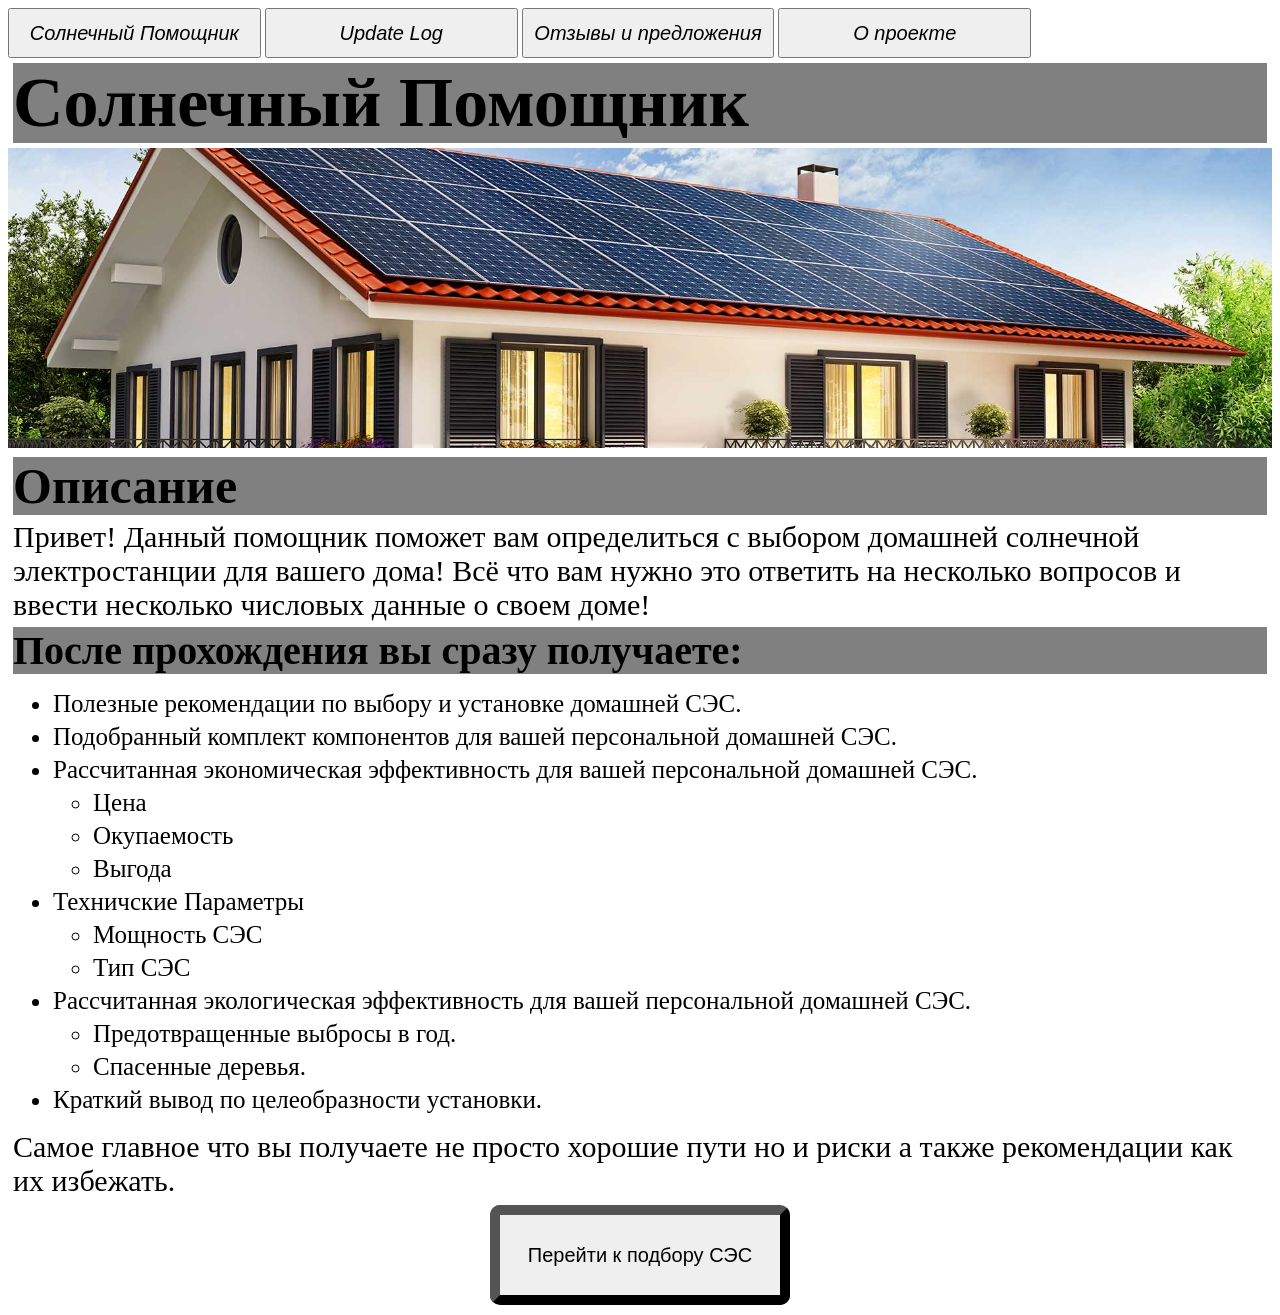
<file: index.html>
<!DOCTYPE html>
<html lang="en" dir="ltr">
  <head>
    <meta charset="utf-8"
    <meta http-equiv="X-UA-Compatible" content="IE=edge">
    <meta name="viewport" content="width=device-width, initial-scale=1.0">
    <title>Солнечный Помощник</title>
    <link rel="stylesheet" href="style.css">
     <link rel="icon" type="image/png" href="icon.png">
  </head>
  <body>

<div class="menu">

  <button type="button" name="button" class="solarh" onclick="solarhhopen()">Солнечный Помощник</button>
  <button type="button" name="button" class="updatel" onclick="updlogopen()">Update Log</button>
  <button type="button" name="button" class="ozenka" onclick="ozenkopen()">Отзывы и предложения</button>
  <button type="button" name="button" class="proekt" onclick="proektopen()">О проекте</button>
</div>

<div class="solarhh" id="solarhh">

  <h1>Солнечный Помощник</h1>
  <img src="solar1.webp" alt="Солнечная Энергия">
  <div class="Opisation">
    <h2>Описание</h2>






    <p>Привет! Данный помощник поможет вам определиться с выбором домашней солнечной электростанции для вашего дома! Всё что вам нужно это ответить на несколько  вопросов и ввести несколько числовых данные о своем доме!</p>
  </div>


   <h3>После прохождения вы сразу получаете:</h3>
  <ul>
    <li>Полезные рекомендации по выбору и установке домашней СЭС.</li>
    <li>Подобранный комплект компонентов для вашей персональной домашней СЭС.</li>
    <li>Рассчитанная экономическая эффективность для вашей персональной домашней СЭС.</li>
    <ul>
      <li>Цена</li>
      <li>Окупаемость</li>
      <li>Выгода</li>
    </ul>
    <li>Техничские Параметры</li>
    <ul>
      <li>Мощность СЭС</li>
      <li>Тип СЭС</li>
    </ul>
    <li>Рассчитанная экологическая эффективность для вашей персональной домашней СЭС.</li>
    <ul>
      <li>Предотвращенные выбросы в год.</li>
      <li>Спасенные деревья.</li>
    </ul>
    <li>Краткий вывод по целеобразности установки.</li>
  </ul>
  <p>Самое главное что вы получаете не просто хорошие пути но и риски а также рекомендации как их избежать.</p>


  <div class="Start">
    <button class="StartButton" onclick="openPopup()">Перейти к подбору СЭС</button>
  </div>


  <div id="popupOverlay" class="popup-overlay" onclick="closePopup()">
    <div class="popup-content" onclick="event.stopPropagation()">
      <button class="close-btn" onclick="closePopup()">✖</button>



      <div id="formBlock">
        <div class="Obshak">
          <div class="Obshak1">

            <div class="regionV">
              <p>Регион</p>
              <select id="region">
                <option value="msk">Москва</option>
                <option value="msko">Московская область</option>
                <option value="kro">Краснодарский край</option>
                <option value="sbp">Санкт-Петербург</option>
                <option value="svo">Свердловская область</option>
                <option value="ro">Ростовская область</option>
                <option value="rt">Республика Татарстан</option>
                <option value="rb">Республика Башкортостан</option>
                <option value="cho">Челябинская область</option>
                <option value="sao">Самарская область</option>
              </select>
            </div>

            <div class="typeH">
              <p>Тип жилья</p>
              <label class="radio-label">
                <input type="radio" name="houseType" value="private"> Частный дом
              </label>
              <label class="radio-label">
                <input type="radio" name="houseType" value="apartment"> Квартира
              </label>
            </div>

            <div class="Goal">
              <p>Цель</p>
              <label class="radio-label">
                <input type="radio" name="goall" value="eco"> Экономия
              </label>
              <label class="radio-label">
                <input type="radio" name="goall" value="chast"> Частичная независимость
              </label>
              <label class="radio-label">
                <input type="radio" name="goall" value="poln"> Полная независимость
              </label>
            </div>

            <div class="Self">
              <p>Самостоятельная Сборка</p>
              <label class="radio-label">
                <input type="radio" name="SelfY" value="yes"> Да
              </label>
              <label class="radio-label">
                <input type="radio" name="SelfY" value="no"> Нет
              </label>
            </div>

            <div class="E">
              <input type="number" id="E" placeholder="Потребление в день (кВт·ч)">
            </div>
            <div class="S">
              <input type="number" id="S" placeholder="Свободная Площадь (м²)">
            </div>

            <div class="Raschet">
              <button class="raschetgo" onclick="Go()">Рассчитать</button>
            </div>
          </div>
        </div>
      </div>

      <!-- Блок с результатами (скрыт изначально) -->
      <div id="resultBlock" style="display: none;">
        <h3>📊 Результаты расчёта</h3>
        <div id="Answer"></div>
        <button class="btn" onclick="closePopup()">Закрыть</button>
      </div>
    </div>
  </div>
</div>


<div class="updatell" id="updatell">
  <h1>Update Log</h1>
  <img src="updatelog.jpg" alt="Солнечная Энергия">
  <div class="update">
    <ul>
        <li>🔷v1.1 - 28.03.2026</li>
      <ul>
        <li>Адаптативность под мобильные устройства</li>
        <li>Исправлено отображение изображений во всех вкладках</li>
        <li>Добавлено пояснение для отсутсвующих компонентов</li>
      </ul>
      <li>🔷v1.0 - 27.03.2026</li>
      <ul>
        <li>Описание</li>
        <li>Тест</li>
        <li>Рекомендации</li>
        <li>Подбор комплекта</li>
        <li>Расчет Технических Параметров</li>
        <li>Расчет Экономической эффективности</li>
        <li>Расчет Экологической Эффективности</li>
        <li>Краткий вывод по целесообразности установки</li>
        <li>Update Log</li>
        <li>Вкладка "о проекте"</li>



      </ul>
    </ul>
  </div>
</div>


<div class="ozenkk" id="ozenkk">
  <h1>Оценка</h1>
  <img src="ozenk.jpg" alt="ozenk">
  <h2>Оставить свою оценку можно здесь</h2>
  <a href="https://docs.google.com/forms/d/e/1FAIpQLSfD_a8rjWzpbaZjifqrCz16QQJL6MpIvwhewQ-R9fvEORQj9g/viewform?usp=header" >Оценить</a>
<h2>Оценки пользователей</h2>
<h2>Средняя оценка: -</h2>
<p>Здесь пока ничего нет</p>


</div>

<div class="proektt" id="proektt">
  <h1>О проекте</h1>
  <img src="project.webp" alt="project">
  <h2>Индивидуальный проект "Использование солнечной энергии для домашнего электроснабжения"</h2>
  <p>Данный сайт был сделан в ходе моего проекта "Использование солнечной энергии для домашнего электроснабжения" </p>
   <p>Данный сайт я решил сделать после того как сделал  расчеты домашней СЭС для своего дома , и подумал что было бы здорово если бы каждый смог сделать это буквально за минуту.Отсюда и родилась идея продукта.</p>
   <p>Пока этот сайт является прототипом и может совершать ошибки,однако я постоянно работаю и улучшаю его, подробнее вы можете увидеть в  <a href="#" onclick="updlogopen()">Update Log</a></p>


   <h3>Цель проекта</h3>
   <p>Сделать инструмент,который поможет людям перейти на домашнюю СЭС</p>
   <h3> Зачем же людям переходить на домашнюю СЭС? </h3>
   <p>Домашняя СЭС - не просто своя собстве6нная электростанция,это личный источник электроэнергии,который дает:</p>
<ul>
  <li>Экономическую эффективность</li>
  <p>С помощью СЭС можно покрыть до 100% расходов на электроэнергию,а также даже зарабатывать с нее реальные деньги с помощью программы "Зеленый тариф".</p>
  <li>Экологическую эффективность</li>
  <p>Каждая домашняя СЭС - пазл системы,которая предотвращает часть ежедневных и ежегодных выбросов CO2 в атмосферу.</p>
</ul>

<h2>Разработчик</h2>
<p>Панов Я.А., ученик 10 класса,школы №58 города Камышлов</p>
<p>email: yaroslavpanov19@gmail.com</p>


</div>




<script type="text/javascript">
  function solarhhopen() {
    let solar = document.getElementById("solarhh");
    let updlog = document.getElementById("updatell");
    let ozenk = document.getElementById("ozenkk");
    let proekt = document.getElementById("proektt");
    solar.style.display = "block";
    updlog.style.display = "none";
    ozenk.style.display = "none";
    proekt.style.display = "none";
  }

  function updlogopen() {
    let solar = document.getElementById("solarhh");
    let updlog = document.getElementById("updatell");
    let ozenk = document.getElementById("ozenkk");
    let proekt = document.getElementById("proektt");
    solar.style.display = "none";
    updlog.style.display = "block";
    ozenk.style.display = "none";
    proekt.style.display = "none";
  }

  function ozenkopen() {
    let solar = document.getElementById("solarhh");
    let updlog = document.getElementById("updatell");
    let ozenk = document.getElementById("ozenkk");
    let proekt = document.getElementById("proektt");
    solar.style.display = "none";
    updlog.style.display = "none";
    ozenk.style.display = "block";
    proekt.style.display = "none";
  }

  function proektopen() {
    let solar = document.getElementById("solarhh");
    let updlog = document.getElementById("updatell");
    let ozenk = document.getElementById("ozenkk");
    let proekt = document.getElementById("proektt");
    solar.style.display = "none";
    updlog.style.display = "none";
    ozenk.style.display = "none";
    proekt.style.display = "block";
  }
</script>





<script type="text/javascript">

  function openPopup() {
    document.getElementById("popupOverlay").style.display = "flex";
    document.getElementById("formBlock").style.display = "block";
    document.getElementById("resultBlock").style.display = "none";
    document.getElementById("Answer").innerHTML = ""; // очищаем старые результаты
}


function closePopup() {
  document.getElementById("popupOverlay").style.display = "none";
}
</script>
<script>
function Vibor() {
    let block = document.getElementById("ViborTestBlock");
    if (block.style.display === "none") {
        block.style.display = "block";
    } else {
        block.style.display = "none";
    }
}
</script>
<script type="text/javascript">
function Test() {
  let baza = document.getElementById("formBlock");
  if (baza.style.display == "none") {
    baza.style.display = "block";
  } else {
    baza.style.display = "none";
  }
}
</script>

<script type="text/javascript">
function Go() {
  let block = document.getElementById("Answer");
  if (block.style.display === "none") {
      block.style.display = "block";
  }


  let houseRadio = document.querySelector(`input[name ="houseType"]:checked`);
  let houseType = ""

  if (houseRadio) {
     houseType = houseRadio.value;
    console.log(houseType);
  } else {
    alert("Выберите ваш тип жилья");
    return;
  }

 let typeA = ""

  if (houseType == "private") {
    typeA = "Для вас ограничений нету";
    console.log(typeA);
  } else  {
    typeA = "Мы можете установить только мини-СЭС либо договориться с руководством дома об установке панелей на крыше дома.";
      console.log(typeA);
  }

  let goalRadio = document.querySelector(`input[name ="goall"]:checked`);
  let goalType = ""
    if (goalRadio) {
     goalType = goalRadio.value;
    console.log(houseType);
  } else {
    alert("Выберете цель");
    return;
  }

  let typeB = ""
  let sesType = ""

  if (goalType == "eco") {
    typeB = "Сетевая СЭС";
    sesType = "set";
  } else if (goalType == "chast") {
    typeB = "Гибридная СЭС";
    sesType = "gibrid";
  } else if (goalType == "poln") {
    typeB = "Автономная СЭС";
    sesType = "avto";
  }

  let selfRadio = document.querySelector(`input[name ="SelfY"]:checked`);
  let selfType = ""
    if (selfRadio) {
    selfType = selfRadio.value;
  } else {
    alert("Выберете самостоятельность сборки")
    return;
  }

  let typeC = ""

  if (selfType == "yes") {
    typeC = "Хорошее решение для экономии,но следует учесть все риски при сборке,если не разбираетесь в электрике лучше доверить сборку специалистам";
  } else {
    typeC = "Хороший и безопасный выбор,обратитесь в специализирующуюся кампанию";
  }



  //// Komplect ////
////DATA//
   const inventorData = {
     cet1: { model: "SOFAR3000KTL2-G3", m: 3, price:53200},
    // cet2: { model: "DEYE SUN-3.6K-GO5P1-EU-AM2", m: 3.6 , price:56080},
     cet2: { model: "MUST PH5900 5000M", m: 5, price:40800},
//     cet4: { model: "DEYE SUN-6K-GO5P1-EU-AM2", m: 6, price:66640},
     cet3: { model: "SOFAR 10KTLM-G3", m: 10, price:124160},


     auto1: { model: "EVEPER IP500=12", m: 0.5, price:10400},
     auto2: { model: "EPEVER IP3000-12-PLUS", m: 3, price:50400},



     gibrid1: { model: "MUST PV18-1012 VPM II" , m: 1 , price:18960},
  //   gibrid12: { model: "MUST PV18-3224 VPM II" , m: 3.2 , price:18960},
     gibrid2: { model: "MUST PV18-4024 PRO II" , m: 4 , price:46960},
     gibrid3: { model: "MUST PV18-3224 VPM II" , m: 6 , price:56000},
//     gibrid11: { model: "MUST PV18-6048 PRO II" , m: 4 , price:56000},
     gibrid4: { model: "MUST PV18-10048 VPM II" , m: 10 , price:83200},

   };

    const akkumData = {
      akkym1: { model: "SILAsolution LFP24-100", v:100 , price:52000},
    };

    const kontrlData = {
      contrl1: { model: "Eveper Tracer 6415AN 60A", i:60, price:31600},
    };



    let regionData = {
      msk: { insolation: 2780, tarif: 7.35},
      msko: { insolation: 2710, tarif: 7.38},
      kro: { insolation: 3820, tarif: 7.35},
      sbp: { insolation: 2490, tarif: 7.5},
      svo: { insolation: 2960, tarif: 6.5},
      ro: { insolation: 3640, tarif: 5.5},
      rt: { insolation: 3070, tarif: 5.5},
      rb: { insolation: 3210, tarif: 5.1},
      cho: { insolation: 3350, tarif: 5},
      sao: { insolation: 3180, tarif: 6.25},
    };

    let regionK = document.getElementById("region").value;
    let regioData = regionData[regionK];

    let insolation = regioData.insolation;
    let tarif = regioData.tarif;

    console.log("region =", regionK);
    console.log("insolatin =", insolation);
    console.log("tarif =", tarif);



  let energy = Number(document.getElementById("E").value);
  let prosh = Number(document.getElementById("S").value);

  console.log(S);

  let hours = (insolation/1000);
  let kpd = 0.8;

  if (energy <= 0  || prosh <= 0) {
    alert(`Укажите корректные значения`);
    return;
  }

  if (energy >= 500  || prosh >= 1000) {
    alert(`Укажите корректные значения`);
    return;
  }

  let panel1power = 0.45;
  let panel1S = 2;
  let panel1price = 11880;

  let realE = Math.round(energy*1.20);

  //E = PNTn//

  console.log("t*n*Pn1 =", hours*kpd*panel1power);
    let universal = (hours*kpd*panel1power).toFixed(2);
   let recommendedPanel = Math.ceil(realE/universal);

   console.log("panels =", recommendedPanel);
   let maxParea = Math.floor(prosh/panel1S);
   if (recommendedPanel > maxParea) {
      recommendedPanel = maxParea;
     console.log("Не хватает места уменьшено до",recommendedPanel );
     console.log(recommendedPanel);
   } else {
        console.log("Достаточно места");
     }

   let sesPower = (recommendedPanel*panel1power).toFixed(2);
   console.log("sesPower =", sesPower);
   let kolvoInven = 0;
  // if (kolvoInven < 1) {
    // kolvoInven = "";
//   } else {
  //   if (sesType == avto) {
  //     kolvoInven = Math.ceil(sesPower/3);
    // } else {

    //   kolvoInven = Math.ceil(sesPower/10);
  //   }
  // }

  if (sesType == "avto") {
    kolvoInven = Math.ceil(sesPower/3);
  } else {
    kolvoInven = Math.ceil(sesPower/10);
  }




   //VIBOR COMP//
   let viborInventor = ""

   if (sesType == "set") {
     if (sesPower > 3) {
       if (sesPower > 5) {
         if (sesPower > 10) {
           viborInventor = inventorData.cet3;
           console.log("Ncet3");
         } else {
           viborInventor = inventorData.cet3;
           console.log("cet3");
         }

       } else {
         viborInventor = inventorData.cet2;
         console.log("cet2");
       }
     } else {
       viborInventor = inventorData.cet1;
       console.log("cet1");
     }
   }

   if (sesType == "avto") {
     if (sesPower > 0.5) {
       if (sesPower > 3) {
         viborInventor = inventorData.auto2;
         console.log("auto2");
       } else {
         viborInventor = inventorData.auto2;
         console.log("auto2");
       }
     } else {
       viborInventor = inventorData.auto1;
       console.log("auto1");
     }
   }


    if (sesType == "gibrid") {
      if (sesPower >  1) {
        if (sesPower > 4) {
          if (sesPower > 6) {
            if (sesPower > 10) {
              viborInventor = inventorData.gibrid4;
            } else {
              viborInventor = inventorData.gibrid4;
            }
          } else {
            viborInventor = inventorData.gibrid3;
          }
        } else {
          viborInventor = inventorData.gibrid2;
        }
      } else {
        viborInventor = inventorData.gibrid1;
      }
    }


    let viborInventor1 = viborInventor.model;
    ////akkym//
    let viborAkkym = ""
    let viborAkkym1 = ""
    let akkymprice1 = viborAkkym.price;

      if (sesType == "set") {
        viborAkkym1 = "Не нужен";
        akkymprice1 = 0;
      } else {
          viborAkkym1 = akkumData.akkym1.model;
        viborAkkym = akkumData.akkym1;
      }



      console.log(viborAkkym1);
    ///kontrl//
    let viborKontrl = ""
    let viborKontrl1 = ""
    let kontrkprice1 = viborKontrl.price;

    if (sesType == "avto") {
          viborKontrl1 = kontrlData.contrl1.model;
      viborKontrl = kontrlData.contrl1;
    } else {
      viborKontrl1 = "Не нужен";
      kontrkprice1 = 0;

    }



    console.log(viborKontrl1);








    if (sesType == "set") {

    }



   let panelprice = (recommendedPanel*panel1price);
   let inventorprice = viborInventor.price * kolvoInven;
   console.log("invprice =", inventorprice);
   let akkumprice = viborAkkym.price;
   let kontrlprice = viborKontrl.price;
   let dostavkaprice = 0;
   let sborkaprice = 0;

   let predprice = (panelprice+inventorprice+akkumprice+kontrlprice);


   if (sesType == "set") {
     predprice = (panelprice+inventorprice);
   } else if (sesType == "avto") {
     predprice = (panelprice+inventorprice+akkumprice+kontrlprice);
   } else if (sesType == "gibrid") {
     predprice = (panelprice+inventorprice+akkumprice);
   }
console.log("predprice =", predprice);

   let price = (predprice+dostavkaprice+sborkaprice);

   let yearE = (energy*365);

   let vigod = (yearE*tarif);


    let okkyp = (price/vigod).toFixed(1);

   if (kolvoInven == 1) {
     kolvoInven = "";
   }


//ECO//

    let w = Math.round(recommendedPanel*panel1power*365);
   let wd = Math.round(w/20);






//instruction//

//1)
//2)
//3)




//vivod//
  let vivod = ""
    if (okkyp <= 10) {
      vivod = "Установка целесообразна";
    } else {
      vivod = "Установка не целесообразна";
    }





document.getElementById("Answer").innerHTML = `
  <h3>Рекомендации</h3>
    <h4>По Типу Жилья:</h4>
    <h4> ${typeA}</h4>
    <h4>По Самостоятельной Сборке:</h4>
    <h4> ${typeC}</h4>
  <h3>Комплект</h3>
    <h4>Солнечные Панели: ${recommendedPanel} SilaSolar 450Вт</h4>
    <h4>Инвентор: ${kolvoInven} ${viborInventor1}</h4>
    <h4>Аккумулятор: ${viborAkkym1}</h4>
    <h4>Контроллер Заряда: ${viborKontrl1}</h4>
  <h3>Технические Параметры</h3>
    <h4>Тип: ${typeB}</h4>
    <h4>Мощность СЭС: ${sesPower} кВт</h4>
  <h3>Экономическая Эффективность</h3>
    <h4>Цена: ${price} руб</h4>
    <h4>Окупаемость: ${okkyp} лет</h4>
    <h4>Выгода: ${vigod} руб в год</h4>
  <h3>Экологическая Эффективность</h3>
    <h4>Предотвращенные Выбросы В Год: ${w} кг CO2</h4>
    <h4>Спасенные Деревья в год: ${wd}</h4>
  <h3>Вывод</h3>
    <p>${vivod}</p>;`

    document.getElementById("formBlock").style.display = "none";
       document.getElementById("resultBlock").style.display = "block";




  }
</script>



</body>
</html>
</file>
<file: style.css>
html {
  scroll-behavior: smooth;
}





h1 {
  font-size: 70px;
  background-color: gray;
  margin: 5px;
    width: auto;
}
h2 {
  font-size: 50px;
  background-color: gray;
  margin: 5px;
    width: auto;
}
h3 {
  font-size: 40px;
  background-color: gray;
  margin: 5px;
    width: auto;
}



.menu {
  display: block;
  width: 100%;
}

.menu>button {
  display: inline-block;
  width: 20%;
  height: 50px;
  font-size: 20px;
  font-style: oblique;
}




.updatell {
  display: none;
}

.ozenkk {
  display: none;
}

.proektt {
  display: none;
}





.popup-overlay {
    display: none;
    position: fixed;
    top: 0;
    left: 0;
    width: 100%;
    height: 100%;
    background-color: rgba(0, 0, 0, 0.5);
    z-index: 1000;
    justify-content: center;
    align-items: center;
}

.popup-content {
    background: white;
    padding: 30px;
    border-radius: 30px;
    max-width: 700px;
    width: 90%;
    max-height: 80vh;
    overflow-y: auto;
    position: relative;
    box-shadow: 0 20px 40px rgba(0,0,0,0.3);
}

.close-btn {
    position: absolute;
    top: 15px;
    right: 20px;
    font-size: 24px;
    cursor: pointer;
    background: none;
    border: none;
    color: #666;
}

.close-btn:hover {
    color: #2e7d32;
}

img {
width: 100%;
height: auto;
max-height: 300px;
object-fit: cover;
}



p  {
  font-size: 30px;
  margin: 5px;
    width: auto;
}

li {
  font-size: 25px;
  margin: 5px;
}


.window {
  display: block;
  height: 100px;
  width: 100%;
  border: 2px solid;
}
.Start {
  text-align: center;
}
.StartButton {
  width: 300px;
  height: 100px;
  border-width: 10px;
  background-blend-mode:  darken;
  border-radius: 10px;
  font-size: 20px;
  margin: 2px;
}
.ViborTest {
  text-align: center;
}
.HomeB {
  display: inline-block;
}
.HomeB>button {
  width: 200px;
  height: 50px;
  font-size: 15px;
}
.BudgetB {
  display: inline-block;
}
.BudgetB>button {
  width: 200px;
  height: 50px;
  font-size: 15px;
}

.formBlock {
  text-align: center;
  display: none;
}

.Obshak {
  border: 2px solid;
  border-width: 5px;
  border-radius: 30px;
  text-align: center;
}
.Obshak1 {
  display: inline-block;
  text-align: center;
  border: 2px solid;
  border-width: 5px;
  border-radius: 30px;
}

.regionV {

  border: 2px solid;
  border-width: 5px;
  border-radius: 30px;
  padding: 5px;
  margin: 5px;

}
.regionV>select {
  border: 2px solid;
  border-radius: 30px;
}

.typeH {

  border: 2px solid;
  border-width: 5px;
  border-radius: 30px;
  padding: 5px;
  margin: 5px;
}

.Goal {

  border: 2px solid;
  border-width: 5px;
  border-radius: 30px;
  padding: 5px;
  margin: 5px;
}
.Self {

  border: 2px solid;
  border-width: 5px;
  border-radius: 30px;
  padding: 5px;
  margin: 5px;
}
.E {
  display: inline-block;
  border: 2px solid;
  border-width: 5px;
  border-radius: 30px;
  margin: 5px;
}
.E>input {
  border: 2px solid;
  border-radius: 30px;
  width: 220px;
  height: 30px;
}

.S {
  display: inline-block;
  border: 2px solid;
  border-width: 5px;
  border-radius: 30px;
  margin: 5px;
}
.S>input {
  border: 2px solid;
  border-radius: 30px;
  width: 220px;
  height: 30px;
}

.Raschet {
text-align: center;
}
.Raschet>button {
  width: 500px;
  height: 50px;
  font-size: 40px;
  border: 2px solid;
  border-radius: 30px;
  border-width: 3px;
}

.AO {
  display: none;
  text-align: center;
}
.Answer {
  display: none;
  width: 100%;
  text-align: center;
  border: 2px solid;
  border-width: 5px;
  border-radius: 30px;
}
.Answer>p {
  font-size: 30px;

}

.Answer>h4 {
  background: white;
}




.update {
  border: 2px solid;
}




.proektt>h4 {
  display: inline-block;
}

.ozenkk {
  text-align: center;
}

.ozenkk>a {
  font-size: 20px;
}




@media (max-width: 768px) {
  h1 {
    font-size: 35px;
  }
  h2 {
    font-size: 25px;
  }
  h3 {
    font-size: 20px;
  }

  p {
    font-size: 15px;
  }

    li {
    font-size: 15px;
  }



    .formBlock {
    width: 100%
  }

  .Obshak {
    width: 100%;
  }

  .Obshak1 {
    width: 100%;
  }

  .Raschet>button {
    width: 50%;
  }

    .Raschet>button {
    width: 50%;
    font-size: 20px;
  }

  .menu>button {
    font-size: 10px;
  }
}
</file>
